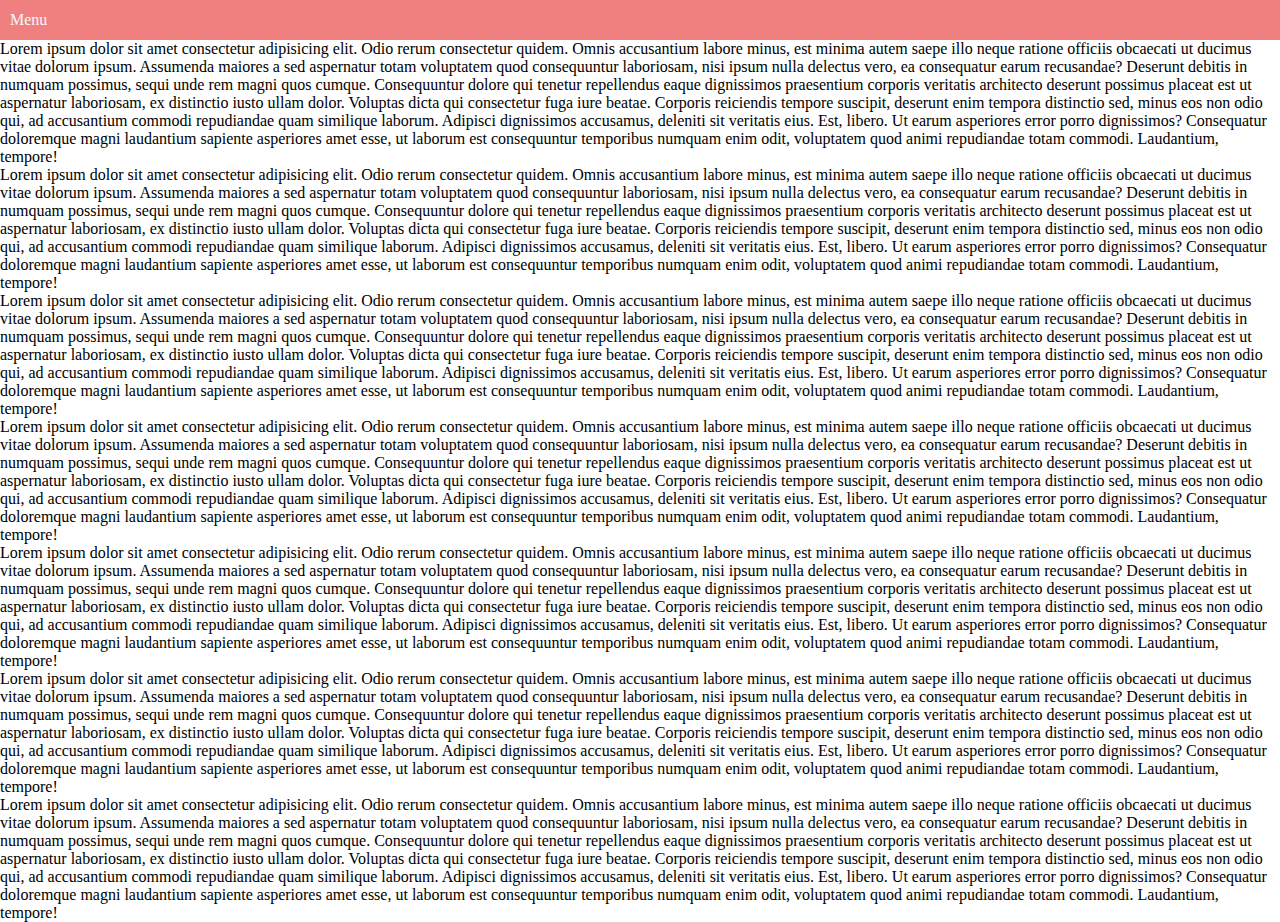
<file: HTML css/CSS/index.html>
<!DOCTYPE html>
<html lang="en">
<head>
    <meta charset="UTF-8">
    <meta name="viewport" content="width=device-width, initial-scale=1.0">
    <!-- <link rel="stylesheet" href="./selectors.css"> -->
     <!-- <link rel="stylesheet" href="./pseudoSelectors.css"> -->
      <!-- <link rel="stylesheet" href="./stateSelector.css"> -->
       <!-- <link rel="stylesheet" href="./widthHeight.css"> -->
        <!-- <link rel="stylesheet" href="./position.css"> -->
         <link rel="stylesheet" href="./zindex.css">
    <title>Document</title>
</head>
<body>
    <!-- <div class="class-div1" id="class-id1">
        <div class="class-child1">
            <div class="class-inner-child1">
                <p>Txt1</p> 
            </div>
            <div class="class-inner-child2">
                <p>Txt2</p> 
            </div>
            <div class="class-inner-child3">
                <p>Txt1</p> 
            </div>
        </div>
    </div>
    <p>It is a long established fact that a reader will be distracted by the readable content of a page when looking at its layout. The point of using Lorem Ipsum is that it has a more-or-less normal distribution of letters, as opposed to using 'Content here, content here', making it look like readable English.</p>
    <div class="class-div2"  id="class-id2">
        <div class="class-child4" data-value="data-value1">
            <p>Txt4</p>
        </div>
        <div class="class-child5" data-value="data-value3">
            <p>Txt5</p>
        </div>
        <div class="class-child6">
            <p>Txt6</p>
        </div>
    </div> -->

    <!-- box sizing  -->
    <!-- <div class="outer-div">
        <div class="inner-div">
            <span>Hello</span>
        </div>
    </div> -->

    <!-- <div class="outer-div">
        <h1>Article 182 C </h1>
        <p>Lorem ipsum dolor sit amet consectetur adipisicing elit. Dicta, eveniet repellat. Accusantium dolorem quas consequuntur, doloremque ex ea quidem quo quis possimus asperiores nihil eaque, cumque eos laudantium sunt reiciendis?
        Consequatur qui, repudiandae quasi ut delectus nihil a error placeat, id repellendus vel dolorem sint itaque dolor autem et numquam ipsum quisquam nostrum repellat nesciunt in non impedit inventore. Optio.
        At veritatis magnam cupiditate cumque esse quas ullam. Laboriosam voluptatem repellat excepturi ducimus fuga quasi non, cumque porro quisquam enim repellendus commodi a aspernatur dolores sed impedit ipsum blanditiis placeat!
        Necessitatibus voluptate eligendi obcaecati qui saepe voluptatum nihil, quis expedita neque! Numquam fugit sit voluptatibus earum ipsa quia sed porro temporibus quisquam unde! Eos minima magni officiis quasi sit voluptatem.
        Hic voluptates odit mollitia officiis, nulla ullam aspernatur, at voluptatibus tempore illo, quaerat sit quisquam suscipit explicabo aliquam itaque doloribus recusandae sequi alias officia nostrum eius delectus. Blanditiis, beatae numquam.
        Dicta assumenda nemo alias sunt exercitationem, nisi commodi repellat excepturi ipsam, quo modi ex? Iusto nemo reiciendis aperiam, explicabo autem inventore, laborum hic eum quaerat, sunt sed eligendi fuga deleniti?</p>
        <p>Lorem ipsum dolor sit amet consectetur adipisicing elit. Dicta, eveniet repellat. Accusantium dolorem quas consequuntur, doloremque ex ea quidem quo quis possimus asperiores nihil eaque, cumque eos laudantium sunt reiciendis?
            Consequatur qui, repudiandae quasi ut delectus nihil a error placeat, id repellendus vel dolorem sint itaque dolor autem et numquam ipsum quisquam nostrum repellat nesciunt in non impedit inventore. Optio.
            At veritatis magnam cupiditate cumque esse quas ullam. Laboriosam voluptatem repellat excepturi ducimus fuga quasi non, cumque porro quisquam enim repellendus commodi a aspernatur dolores sed impedit ipsum blanditiis placeat!
            Necessitatibus voluptate eligendi obcaecati qui saepe voluptatum nihil, quis expedita neque! Numquam fugit sit voluptatibus earum ipsa quia sed porro temporibus quisquam unde! Eos minima magni officiis quasi sit voluptatem.
            Hic voluptates odit mollitia officiis, nulla ullam aspernatur, at voluptatibus tempore illo, quaerat sit quisquam suscipit explicabo aliquam itaque doloribus recusandae sequi alias officia nostrum eius delectus. Blanditiis, beatae numquam.
            Dicta assumenda nemo alias sunt exercitationem, nisi commodi repellat excepturi ipsam, quo modi ex? Iusto nemo reiciendis aperiam, explicabo autem inventore, laborum hic eum quaerat, sunt sed eligendi fuga deleniti?</p>
            <p>Lorem ipsum dolor sit amet consectetur adipisicing elit. Dicta, eveniet repellat. Accusantium dolorem quas consequuntur, doloremque ex ea quidem quo quis possimus asperiores nihil eaque, cumque eos laudantium sunt reiciendis?
                Consequatur qui, repudiandae quasi ut delectus nihil a error placeat, id repellendus vel dolorem sint itaque dolor autem et numquam ipsum quisquam nostrum repellat nesciunt in non impedit inventore. Optio.
                At veritatis magnam cupiditate cumque esse quas ullam. Laboriosam voluptatem repellat excepturi ducimus fuga quasi non, cumque porro quisquam enim repellendus commodi a aspernatur dolores sed impedit ipsum blanditiis placeat!
                Necessitatibus voluptate eligendi obcaecati qui saepe voluptatum nihil, quis expedita neque! Numquam fugit sit voluptatibus earum ipsa quia sed porro temporibus quisquam unde! Eos minima magni officiis quasi sit voluptatem.
                Hic voluptates odit mollitia officiis, nulla ullam aspernatur, at voluptatibus tempore illo, quaerat sit quisquam suscipit explicabo aliquam itaque doloribus recusandae sequi alias officia nostrum eius delectus. Blanditiis, beatae numquam.
                Dicta assumenda nemo alias sunt exercitationem, nisi commodi repellat excepturi ipsam, quo modi ex? Iusto nemo reiciendis aperiam, explicabo autem inventore, laborum hic eum quaerat, sunt sed eligendi fuga deleniti?</p>
                
    </div> -->

    <!-- postion -->
    <!-- <div class="outer">
        Outer Lorem ipsum dolor sit amet consectetur adipisicing elit.<label class="code">Code</label> <label class="label">Malayalam</label> Consequuntur earum excepturi accusamus illum. Non, dolor, ipsum totam eum placeat quam itaque quo ratione asperiores iure, eligendi cumque sed perferendis corporis!
        <div class="inner">
            <div class="item">
                Lorem ipsum dolor sit amet consectetur adipisicing elit. Possimus sed nobis repudiandae animi maiores aspernatur. Sapiente, debitis quam sunt inventore autem itaque labore in minus eum est sint quia a.
            </div>
            <div class="item">
                Lorem ipsum dolor sit amet consectetur adipisicing elit. Possimus sed nobis repudiandae animi maiores aspernatur. Sapiente, debitis quam sunt inventore autem itaque labore in minus eum est sint quia a.
            </div>
            <div class="item">
                Lorem ipsum dolor sit amet consectetur adipisicing elit. Possimus sed nobis repudiandae animi maiores aspernatur. Sapiente, debitis quam sunt inventore autem itaque labore in minus eum est sint quia a.
            </div>
            <div class="item">
                Lorem ipsum dolor sit amet consectetur adipisicing elit. Possimus sed nobis repudiandae animi maiores aspernatur. Sapiente, debitis quam sunt inventore autem itaque labore in minus eum est sint quia a.
            </div>
            <div class="item">
                Lorem ipsum dolor sit amet consectetur adipisicing elit. Possimus sed nobis repudiandae animi maiores aspernatur. Sapiente, debitis quam sunt inventore autem itaque labore in minus eum est sint quia a.
            </div>
            <div class="item">
                Lorem ipsum dolor sit amet consectetur adipisicing elit. Possimus sed nobis repudiandae animi maiores aspernatur. Sapiente, debitis quam sunt inventore autem itaque labore in minus eum est sint quia a.
            </div>
            <div class="item">
                Lorem ipsum dolor sit amet consectetur adipisicing elit. Possimus sed nobis repudiandae animi maiores aspernatur. Sapiente, debitis quam sunt inventore autem itaque labore in minus eum est sint quia a.
            </div>
            <div class="item">
                Lorem ipsum dolor sit amet consectetur adipisicing elit. Possimus sed nobis repudiandae animi maiores aspernatur. Sapiente, debitis quam sunt inventore autem itaque labore in minus eum est sint quia a.
            </div>
            <div class="item">
                Lorem ipsum dolor sit amet consectetur adipisicing elit. Possimus sed nobis repudiandae animi maiores aspernatur. Sapiente, debitis quam sunt inventore autem itaque labore in minus eum est sint quia a.
            </div>
            <span class="navbar">Inner Lorem ipsum dolor sit amet co</span>Inner Lorem ipsum dolor sit amet consectetur adipisicing elit. Molestias <label class="label2">Code</label> doloribus aliquam quaerat sit, repellendus harum! Eligendi, error. Eligendi eius minima numquam commodi adipisci? Rerum dolor aliquid quae ratione, similique reiciendis.
            <div class="item">
                Lorem ipsum dolor sit amet consectetur adipisicing elit. Possimus sed nobis repudiandae animi maiores aspernatur. Sapiente, debitis quam sunt inventore autem itaque labore in minus eum est sint quia a.
            </div>
            <div class="item">
                Lorem ipsum dolor sit amet consectetur adipisicing elit. Possimus sed nobis repudiandae animi maiores aspernatur. Sapiente, debitis quam sunt inventore autem itaque labore in minus eum est sint quia a.
            </div>
            <div class="item">
                Lorem ipsum dolor sit amet consectetur adipisicing elit. Possimus sed nobis repudiandae animi maiores aspernatur. Sapiente, debitis quam sunt inventore autem itaque labore in minus eum est sint quia a.
            </div>
            <div class="item">
                Lorem ipsum dolor sit amet consectetur adipisicing elit. Possimus sed nobis repudiandae animi maiores aspernatur. Sapiente, debitis quam sunt inventore autem itaque labore in minus eum est sint quia a.
            </div>
            <div class="item">
                Lorem ipsum dolor sit amet consectetur adipisicing elit. Possimus sed nobis repudiandae animi maiores aspernatur. Sapiente, debitis quam sunt inventore autem itaque labore in minus eum est sint quia a.
            </div>
            <div class="item">
                Lorem ipsum dolor sit amet consectetur adipisicing elit. Possimus sed nobis repudiandae animi maiores aspernatur. Sapiente, debitis quam sunt inventore autem itaque labore in minus eum est sint quia a.
            </div>
            <div class="item">
                Lorem ipsum dolor sit amet consectetur adipisicing elit. Possimus sed nobis repudiandae animi maiores aspernatur. Sapiente, debitis quam sunt inventore autem itaque labore in minus eum est sint quia a.
            </div>
            <div class="item">
                Lorem ipsum dolor sit amet consectetur adipisicing elit. Possimus sed nobis repudiandae animi maiores aspernatur. Sapiente, debitis quam sunt inventore autem itaque labore in minus eum est sint quia a.
            </div>
            <div class="item">
                Lorem ipsum dolor sit amet consectetur adipisicing elit. Possimus sed nobis repudiandae animi maiores aspernatur. Sapiente, debitis quam sunt inventore autem itaque labore in minus eum est sint quia a.
            </div>
            <div class="item">
                Lorem ipsum dolor sit amet consectetur adipisicing elit. Possimus sed nobis repudiandae animi maiores aspernatur. Sapiente, debitis quam sunt inventore autem itaque labore in minus eum est sint quia a.
            </div>
            <div class="item">
                Lorem ipsum dolor sit amet consectetur adipisicing elit. Possimus sed nobis repudiandae animi maiores aspernatur. Sapiente, debitis quam sunt inventore autem itaque labore in minus eum est sint quia a.
            </div><div class="item">
                Lorem ipsum dolor sit amet consectetur adipisicing elit. Possimus sed nobis repudiandae animi maiores aspernatur. Sapiente, debitis quam sunt inventore autem itaque labore in minus eum est sint quia a.
            </div>
            <div class="item">
                Lorem ipsum dolor sit amet consectetur adipisicing elit. Possimus sed nobis repudiandae animi maiores aspernatur. Sapiente, debitis quam sunt inventore autem itaque labore in minus eum est sint quia a.
            </div>
            <div class="item">
                Lorem ipsum dolor sit amet consectetur adipisicing elit. Possimus sed nobis repudiandae animi maiores aspernatur. Sapiente, debitis quam sunt inventore autem itaque labore in minus eum est sint quia a.
            </div>
            <div class="item">
                Lorem ipsum dolor sit amet consectetur adipisicing elit. Possimus sed nobis repudiandae animi maiores aspernatur. Sapiente, debitis quam sunt inventore autem itaque labore in minus eum est sint quia a.
            </div>
            <div class="item">
                Lorem ipsum dolor sit amet consectetur adipisicing elit. Possimus sed nobis repudiandae animi maiores aspernatur. Sapiente, debitis quam sunt inventore autem itaque labore in minus eum est sint quia a.
            </div>
            <div class="item">
                Lorem ipsum dolor sit amet consectetur adipisicing elit. Possimus sed nobis repudiandae animi maiores aspernatur. Sapiente, debitis quam sunt inventore autem itaque labore in minus eum est sint quia a.
            </div>
            <div class="item">
                Lorem ipsum dolor sit amet consectetur adipisicing elit. Possimus sed nobis repudiandae animi maiores aspernatur. Sapiente, debitis quam sunt inventore autem itaque labore in minus eum est sint quia a.
            </div>
            <div class="item">
                Lorem ipsum dolor sit amet consectetur adipisicing elit. Possimus sed nobis repudiandae animi maiores aspernatur. Sapiente, debitis quam sunt inventore autem itaque labore in minus eum est sint quia a.
            </div>
            <div class="item">
                Lorem ipsum dolor sit amet consectetur adipisicing elit. Possimus sed nobis repudiandae animi maiores aspernatur. Sapiente, debitis quam sunt inventore autem itaque labore in minus eum est sint quia a.
            </div>
            <div class="item">
                Lorem ipsum dolor sit amet consectetur adipisicing elit. Possimus sed nobis repudiandae animi maiores aspernatur. Sapiente, debitis quam sunt inventore autem itaque labore in minus eum est sint quia a.
            </div>
        </div>
    </div> -->


    <div class="navbar">
        Menu
    </div>
    <section class="outer">
        <span>Lorem ipsum dolor sit amet consectetur adipisicing elit. Odio rerum consectetur quidem. Omnis accusantium labore minus, est minima autem saepe illo neque ratione officiis obcaecati ut ducimus vitae dolorum ipsum.
        Assumenda maiores a sed aspernatur totam voluptatem quod consequuntur laboriosam, nisi ipsum nulla delectus vero, ea consequatur earum recusandae? Deserunt debitis in numquam possimus, sequi unde rem magni quos cumque.
        Consequuntur dolore qui tenetur repellendus eaque dignissimos praesentium corporis veritatis architecto deserunt possimus placeat est ut aspernatur laboriosam, ex distinctio iusto ullam dolor. Voluptas dicta qui consectetur fuga iure beatae.
        Corporis reiciendis tempore suscipit, deserunt enim tempora distinctio sed, minus eos non odio qui, ad accusantium commodi repudiandae quam similique laborum. Adipisci dignissimos accusamus, deleniti sit veritatis eius. Est, libero.
        Ut earum asperiores error porro dignissimos? Consequatur doloremque magni laudantium sapiente asperiores amet esse, ut laborum est consequuntur temporibus numquam enim odit, voluptatem quod animi repudiandae totam commodi. Laudantium, tempore!</span>
        <br>    
        <span>Lorem ipsum dolor sit amet consectetur adipisicing elit. Odio rerum consectetur quidem. Omnis accusantium labore minus, est minima autem saepe illo neque ratione officiis obcaecati ut ducimus vitae dolorum ipsum.
            Assumenda maiores a sed aspernatur totam voluptatem quod consequuntur laboriosam, nisi ipsum nulla delectus vero, ea consequatur earum recusandae? Deserunt debitis in numquam possimus, sequi unde rem magni quos cumque.
            Consequuntur dolore qui tenetur repellendus eaque dignissimos praesentium corporis veritatis architecto deserunt possimus placeat est ut aspernatur laboriosam, ex distinctio iusto ullam dolor. Voluptas dicta qui consectetur fuga iure beatae.
            Corporis reiciendis tempore suscipit, deserunt enim tempora distinctio sed, minus eos non odio qui, ad accusantium commodi repudiandae quam similique laborum. Adipisci dignissimos accusamus, deleniti sit veritatis eius. Est, libero.
            Ut earum asperiores error porro dignissimos? Consequatur doloremque magni laudantium sapiente asperiores amet esse, ut laborum est consequuntur temporibus numquam enim odit, voluptatem quod animi repudiandae totam commodi. Laudantium, tempore!</span>
            <br>
            <span>Lorem ipsum dolor sit amet consectetur adipisicing elit. Odio rerum consectetur quidem. Omnis accusantium labore minus, est minima autem saepe illo neque ratione officiis obcaecati ut ducimus vitae dolorum ipsum.
                Assumenda maiores a sed aspernatur totam voluptatem quod consequuntur laboriosam, nisi ipsum nulla delectus vero, ea consequatur earum recusandae? Deserunt debitis in numquam possimus, sequi unde rem magni quos cumque.
                Consequuntur dolore qui tenetur repellendus eaque dignissimos praesentium corporis veritatis architecto deserunt possimus placeat est ut aspernatur laboriosam, ex distinctio iusto ullam dolor. Voluptas dicta qui consectetur fuga iure beatae.
                Corporis reiciendis tempore suscipit, deserunt enim tempora distinctio sed, minus eos non odio qui, ad accusantium commodi repudiandae quam similique laborum. Adipisci dignissimos accusamus, deleniti sit veritatis eius. Est, libero.
                Ut earum asperiores error porro dignissimos? Consequatur doloremque magni laudantium sapiente asperiores amet esse, ut laborum est consequuntur temporibus numquam enim odit, voluptatem quod animi repudiandae totam commodi. Laudantium, tempore!</span>
                <br>
                <span>Lorem ipsum dolor sit amet consectetur adipisicing elit. Odio rerum consectetur quidem. Omnis accusantium labore minus, est minima autem saepe illo neque ratione officiis obcaecati ut ducimus vitae dolorum ipsum.
                    Assumenda maiores a sed aspernatur totam voluptatem quod consequuntur laboriosam, nisi ipsum nulla delectus vero, ea consequatur earum recusandae? Deserunt debitis in numquam possimus, sequi unde rem magni quos cumque.
                    Consequuntur dolore qui tenetur repellendus eaque dignissimos praesentium corporis veritatis architecto deserunt possimus placeat est ut aspernatur laboriosam, ex distinctio iusto ullam dolor. Voluptas dicta qui consectetur fuga iure beatae.
                    Corporis reiciendis tempore suscipit, deserunt enim tempora distinctio sed, minus eos non odio qui, ad accusantium commodi repudiandae quam similique laborum. Adipisci dignissimos accusamus, deleniti sit veritatis eius. Est, libero.
                    Ut earum asperiores error porro dignissimos? Consequatur doloremque magni laudantium sapiente asperiores amet esse, ut laborum est consequuntur temporibus numquam enim odit, voluptatem quod animi repudiandae totam commodi. Laudantium, tempore!</span>
                    <br>
                    <span>Lorem ipsum dolor sit amet consectetur adipisicing elit. Odio rerum consectetur quidem. Omnis accusantium labore minus, est minima autem saepe illo neque ratione officiis obcaecati ut ducimus vitae dolorum ipsum.
                        Assumenda maiores a sed aspernatur totam voluptatem quod consequuntur laboriosam, nisi ipsum nulla delectus vero, ea consequatur earum recusandae? Deserunt debitis in numquam possimus, sequi unde rem magni quos cumque.
                        Consequuntur dolore qui tenetur repellendus eaque dignissimos praesentium corporis veritatis architecto deserunt possimus placeat est ut aspernatur laboriosam, ex distinctio iusto ullam dolor. Voluptas dicta qui consectetur fuga iure beatae.
                        Corporis reiciendis tempore suscipit, deserunt enim tempora distinctio sed, minus eos non odio qui, ad accusantium commodi repudiandae quam similique laborum. Adipisci dignissimos accusamus, deleniti sit veritatis eius. Est, libero.
                        Ut earum asperiores error porro dignissimos? Consequatur doloremque magni laudantium sapiente asperiores amet esse, ut laborum est consequuntur temporibus numquam enim odit, voluptatem quod animi repudiandae totam commodi. Laudantium, tempore!</span>
                        <br>
                        <span>Lorem ipsum dolor sit amet consectetur adipisicing elit. Odio rerum consectetur quidem. Omnis accusantium labore minus, est minima autem saepe illo neque ratione officiis obcaecati ut ducimus vitae dolorum ipsum.
                            Assumenda maiores a sed aspernatur totam voluptatem quod consequuntur laboriosam, nisi ipsum nulla delectus vero, ea consequatur earum recusandae? Deserunt debitis in numquam possimus, sequi unde rem magni quos cumque.
                            Consequuntur dolore qui tenetur repellendus eaque dignissimos praesentium corporis veritatis architecto deserunt possimus placeat est ut aspernatur laboriosam, ex distinctio iusto ullam dolor. Voluptas dicta qui consectetur fuga iure beatae.
                            Corporis reiciendis tempore suscipit, deserunt enim tempora distinctio sed, minus eos non odio qui, ad accusantium commodi repudiandae quam similique laborum. Adipisci dignissimos accusamus, deleniti sit veritatis eius. Est, libero.
                            Ut earum asperiores error porro dignissimos? Consequatur doloremque magni laudantium sapiente asperiores amet esse, ut laborum est consequuntur temporibus numquam enim odit, voluptatem quod animi repudiandae totam commodi. Laudantium, tempore!</span>
                            <br>
                            <span>Lorem ipsum dolor sit amet consectetur adipisicing elit. Odio rerum consectetur quidem. Omnis accusantium labore minus, est minima autem saepe illo neque ratione officiis obcaecati ut ducimus vitae dolorum ipsum.
                                Assumenda maiores a sed aspernatur totam voluptatem quod consequuntur laboriosam, nisi ipsum nulla delectus vero, ea consequatur earum recusandae? Deserunt debitis in numquam possimus, sequi unde rem magni quos cumque.
                                Consequuntur dolore qui tenetur repellendus eaque dignissimos praesentium corporis veritatis architecto deserunt possimus placeat est ut aspernatur laboriosam, ex distinctio iusto ullam dolor. Voluptas dicta qui consectetur fuga iure beatae.
                                Corporis reiciendis tempore suscipit, deserunt enim tempora distinctio sed, minus eos non odio qui, ad accusantium commodi repudiandae quam similique laborum. Adipisci dignissimos accusamus, deleniti sit veritatis eius. Est, libero.
                                Ut earum asperiores error porro dignissimos? Consequatur doloremque magni laudantium sapiente asperiores amet esse, ut laborum est consequuntur temporibus numquam enim odit, voluptatem quod animi repudiandae totam commodi. Laudantium, tempore!</span>
                                <br>
    </section>

</body>
</html>
</file>
<file: HTML css/CSS/selectors.css>
/* Class selector */
/* .class-div {
    margin: 10px;
    padding: 10px;
    background: red;
    color: white;
}

.class-child1 {
    padding:10px;
    background-color: yellow;
    color: black;
} */


/* Identifier selector */
/* #class-id1 {
    margin: 10px;
    padding: 100px;
    background: pink;
    color: black;
} */

/* OR Condition */
/* Case 1 */
/* .class-div1 {
    margin: 10px;
    padding: 100px;
    background: blue;
    color: black;
}

.class-div2 {
    margin: 10px;
    padding: 100px;
    background: blue;
    color: black;
} */

/* Case 2 */
/* .class-div1, .class-div2 {
    margin: 10px;
    padding: 100px;
    background: blue;
    color: black;
} */

/* AND Condition */ 
/* Applied to all the elements class name and id */
/* .class-div1#class-id1 {
    margin: 10px;
    padding: 100px;
    background: blue;
    color: black;
} */

/* Child elements */
/* Case 1  */ 
/* Applied to all div  */
/* .class-div1 {
    background: pink;
    color: black;
}
.class-div1 div {
    margin: 10px;
    background: blue;
    color: white;
} */

/* Case 2 */ 
/* Applied to immediate div  */
/* .class-div1 > div {
    outline: 10px solid black;
} */

/* Siblings */
/* Case 1 */
/* Applied to immediate sibling */
/* .class-inner-child1 + div {
    margin: 10px;
    background: blue;
    color: white;
} */

/* Case 2 */
/* Applied to all siblings */
/* .class-inner-child1 ~ div {
    margin: 10px;
    background: blue;
    color: white;
} */

/* New Attribute */
/* [data-value] {
    margin: 10px;
    background: blue;
    color: white;
}

[data-value=data-value1] {
    margin: 10px;
    background: blue;
    color: white;
} */

/* * Selector */
/* Applied to all elements */
* {
    border : 1px solid black;
}
</file>
<file: HTML css/CSS/pseudoSelectors.css>
/* first-child */
/* .class-div div:first-child {
    background: red;
} */

/* this wont work as first child is not type of p */
/* .class-div p:first-child {
    background: yellow;
} */

/* this wont work as last child is not type of div */
/* .class-div div:last-child {
    background: red;
} */

/* last child */
/* .class-div p:last-child {
    background: red;
} */

/* first of type  */
/* .class-div p:first-of-type {
    background: red;
} */

/* last of type  */
/* .class-div div:last-of-type {
    background-color: yellow;
} */

/* nth child */
/* .class-div div:nth-child(3) {
    background: blue;
} */

/* will not be applied as 3rd child is not p */
/* .class-div p:nth-child(3) {
    background: blue;
} */

/* nth of type  */
/* applied to the 3rd of type p */
/* .class-div p:nth-of-type(3) {
    background: blue;
} */

/* not  */
/* .class-div :not(div) {
    background: lightblue;
} */
</file>
<file: HTML css/CSS/stateSelector.css>
/* focus */
/* .class-controls input[type="text"]:focus{
    outline: 1px solid blue;
    color: red;
} */

/* disabled  */
/* .class-controls input[type="text"]:disabled {
    background: red;
} */

/* checked */
/* if checked, then the label color will get changed */
/* .class-controls input[type="checkbox"]:checked + .checkbox-label {
    color : blue;
} */

/* button hover */
/* .class-controls input[type="button"]:hover {
    background: red;
    color: white;
} */

/* Adding an element before an element  */
/* Psuedo element */
/* .class-div::before {
    content: "This is the element";
    color: red;
}

.class-div::after {
    content : "This is after";
    color: black;
} */
</file>
<file: HTML css/CSS/widthHeight.css>
/* Standard way for box sizing  */
*, *::before, *::after {
    box-sizing:inherit;
    margin: 0;
    padding: 0;
}

html {
    box-sizing: border-box;
}

/* Box Sizing  */
/* .outer-div {
    width:200px;
    height:200px;
    padding:10px;
    background: pink;
} */
/* 
.inner-div {
    width: 100%;
    height: 100%;
    padding: 20px;
    background-color: greenyellow;
} */

/* 
.outer-div {
    background-color: aliceblue;
    border: 1px solid grey;
    padding: 15px;
    margin: auto;
    width:min(700px, 100%);
} */


/* outside display properties */
/* .outer-div {
    display: none;
    display: block;
} */

/* Inside display properties  */
/* .outer-div {
    width: 100%;
    background-color: yellow;
    height: 100px;
}
.outer-div span{
    height: 100px;
    width: 100px;
    background-color: red;
    padding: 200px;
    margin: 100px;
    display:inline-block;
    /* display: flow-root; */
</file>
<file: HTML css/CSS/position.css>
/* .outer {
    background-color: lightblue;

}

.inner {
    background-color: lightgray;
    height: 400px;
    width: 400px;
    position: relative;
    margin: auto;
    overflow-y: scroll;
}

.navbar {
    background-color: red;
    position: sticky ;
    bottom:0;
}

.item {
    background-color: lightgreen;
}

.code {
    background-color: lightsalmon;
    position: relative;
    left:100px;
}

.label {
    background-color: lightseagreen;
    z-index: 2;
}

.label2 {
    background-color: lightpink;
    position :absolute;
    top: 0;
    left: 0;
}  */
</file>
<file: HTML css/CSS/zindex.css>
body {
    margin:0;
    padding:0;
}
.navbar {
    height : 20px;
    width: 100%;
    padding:10px;
    display: grid;
    align-items: center;
    color:aliceblue;
    background-color: lightcoral;
    position: sticky;
    top:0;
}

.outer {
    
}
</file>
